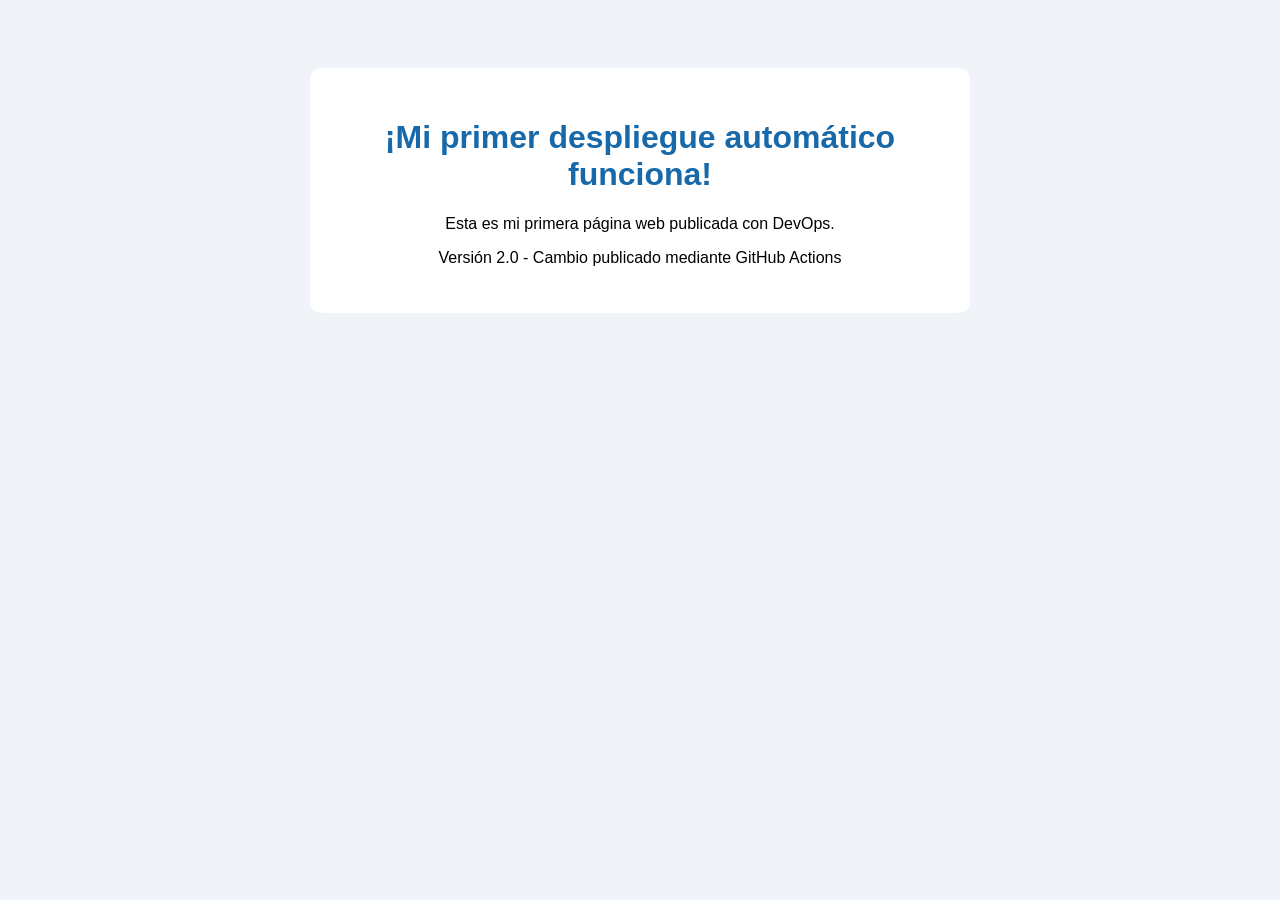
<file: index.html>
<!DOCTYPE html>
<html lang="es">
<head>
<meta charset="UTF-8">
<meta name="viewport" content="width=device-width, initial-scale=1.0">
<title>Mi primer Push</title>
<style>
body {
font-family: Arial, sans-serif;
text-align: center;
background: #f0f4f8;
padding: 60px 20px;
}
h1 { color: #1769aa; }
.tarjeta {
background: white;
padding: 30px;
border-radius: 12px;
max-width: 600px;
margin: auto;
}
</style>
</head>
<body>
<div class="tarjeta">
<h1>¡Mi primer despliegue automático funciona!</h1>
<p>Esta es mi primera página web publicada con DevOps.</p>
<p>Versión 2.0 - Cambio publicado mediante GitHub Actions</p>
</div>
</body>
</html>
</file>
